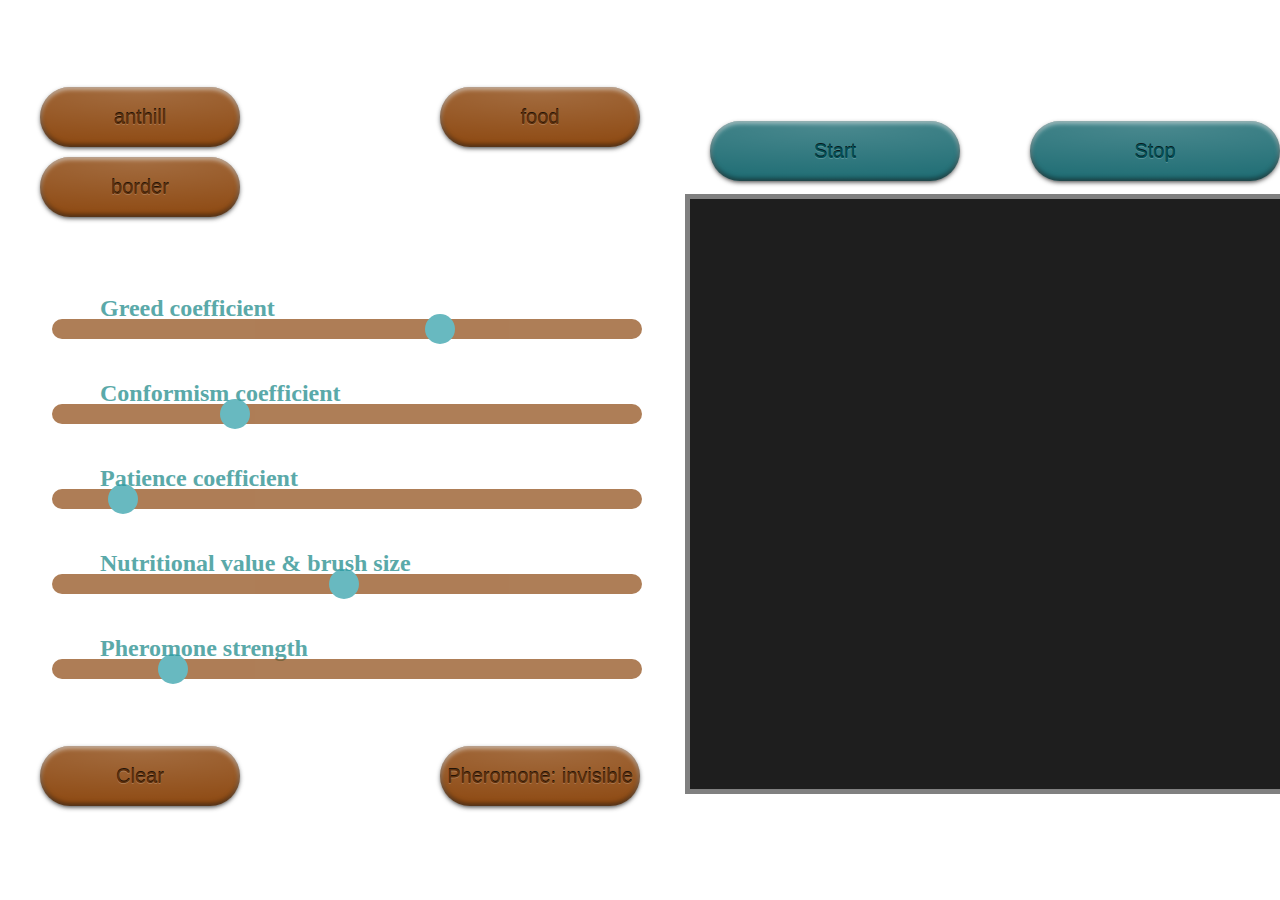
<file: html/antsIndex.html>
<!DOCTYPE html>
<html lang="en">
<head>
    <meta charset="UTF-8">
    <title>Ant algorithm</title>
    <link type="text/css" rel="stylesheet" href="../css/antsStyle.css">
</head>
<body>
<table>
    <tr>
        <td class="menu">
            <div class="options-container">
                <ul class="options-list">
                    <li class="option">
                        <button type="button" class="button-set-anthill">anthill</button>
                    </li>
                    <li class="option">
                        <button type="button" class="button-set-food">food</button>
                    </li>
                    <li class="option">
                        <button type="button" class="button-set-border">border</button>
                    </li>
                    <li class="li-width"></li>
                </ul>
            </div>
            <div class="properties">
                <div class="greed">
                    <p>Greed coefficient</p>
                    <label for="greed-slider"></label><input type="range" min="0" max="1.5" value="1" step="0.01"
                                                             class="slider" id="greed-slider">
                </div>
                <div class="conformism">
                    <p>Conformism coefficient</p>
                    <label for="conformism-slider"></label><input type="range" min="0" max="10" value="3" step="1"
                                                                  class="slider" id="conformism-slider">
                </div>
                <div class="patience">
                    <p>Patience coefficient</p>
                    <label for="patience-slider"></label><input type="range" min="0" max="10" value="1" step="0.01"
                                                                class="slider" id="patience-slider">
                </div>
                <div class="nutritional-value">
                    <p>Nutritional value & brush size</p>
                    <label for="nutritional-value-slider"></label><input type="range" min="1" max="100" value="50"
                                                                         step="1"
                                                                         class="slider" id="nutritional-value-slider">
                </div>
                <div class="pheromone-strength">
                    <p>Pheromone strength</p>
                    <label for="pheromoneStrength-slider"></label><input type="range" min="3" max="29.5" value="8"
                                                                         step="0.5"
                                                                         class="slider" id="pheromoneStrength-slider">
                </div>
            </div>
            <div class="clear-visibility-container">
                <ul>
                    <li class="clear">
                        <button type="button" class="button-clear">Clear</button>
                    </li>
                    <li class="visibility">
                        <button type="button" class="button-pheromone-visibility">Pheromone: invisible</button>
                    </li>
                    <li class="li-width"></li>
                </ul>
            </div>
        </td>
        <td class="display">
            <div class="start-stop-container">
                <ul class="start-stop-list">
                    <li class="start-stop">
                        <button type="button" class="button-start">Start</button>
                    </li>
                    <li class="start-stop">
                        <button type="button" class="button-stop">Stop</button>
                    </li>
                    <li class="li-width"></li>
                </ul>
            </div>
            <div class="frame">

            </div>
        </td>
    </tr>
</table>

<script type="module" src="../js/Ants/script.js"></script>
</body>
</html>
</file>
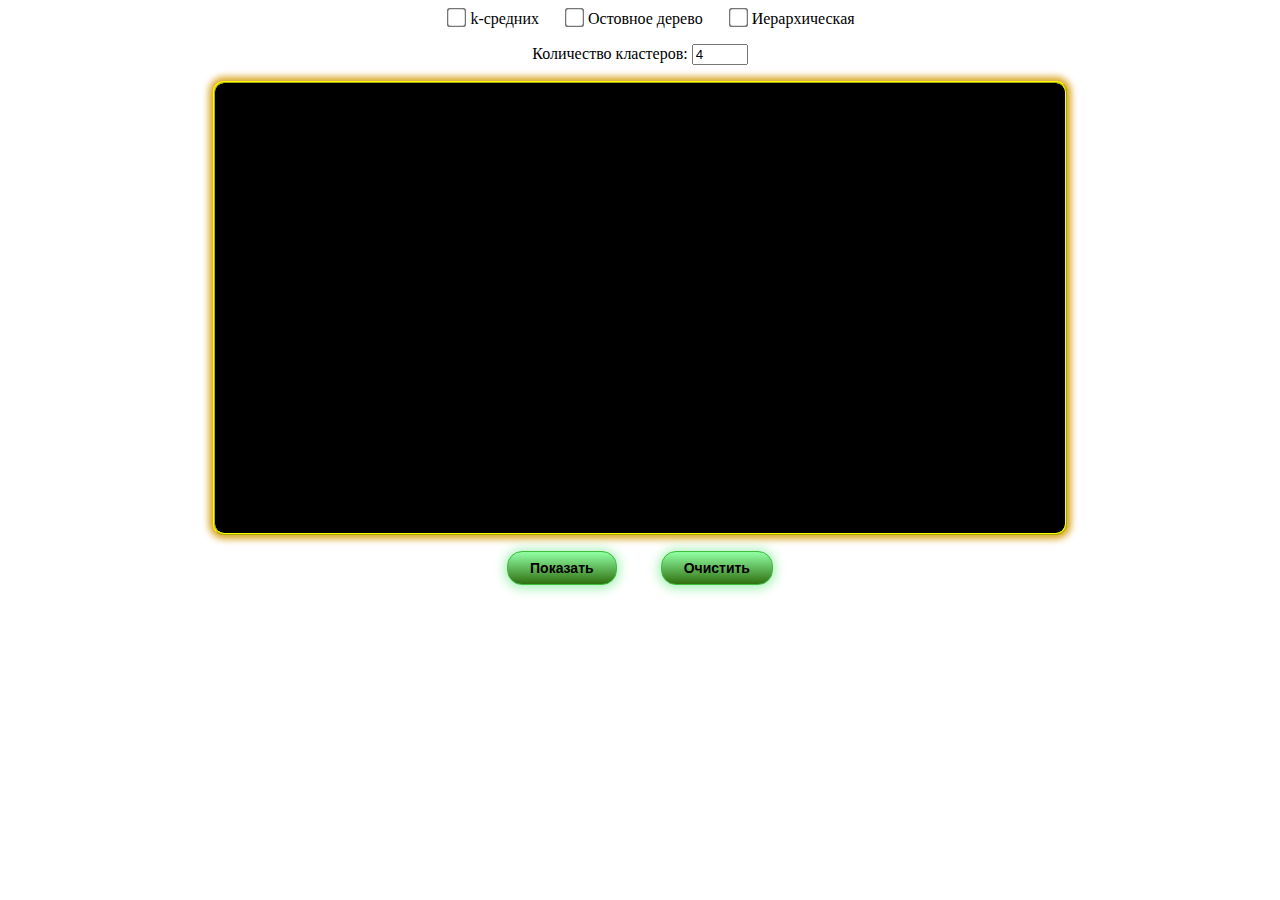
<file: html/clusteringIndex.html>
<html>
<head>
  <meta charset="UTF-8">
  <title>Кластеризация</title>
  <link rel="stylesheet" href="../css/clusteringStyle.css" type="text/css"/>

<script src="../js/variables.js"></script>
<script src="../js/draw.js"></script>
<script src="../js/clustering.js"></script>
<script></script>
</head>

<body onload="setCanvas()">
      <input type="checkbox" id="kmeans" class="check">
      <label for="kmeans">k-средних</label>
      <input type="checkbox" id="mst" class="check">
      <label for="mst">Остовное дерево</label>
      <input type="checkbox" id="hierarchical" class="check">
      <label for="mst">Иерархическая</label>
      <p>Количество кластеров: <input type="number" min="1" max="15" value="4" onKeyDown="return false" id="centroids"></p>
  <canvas width="850" height="450" id="myCanvas" onclick="circle(event)"></canvas>
  <p>
  <input type="button" class="btn" value="Показать" onclick="show()">
  <input type="button" class="btn" value="Очистить" onclick="clearCanvas()">
 </p>
</body>
</html>
</file>
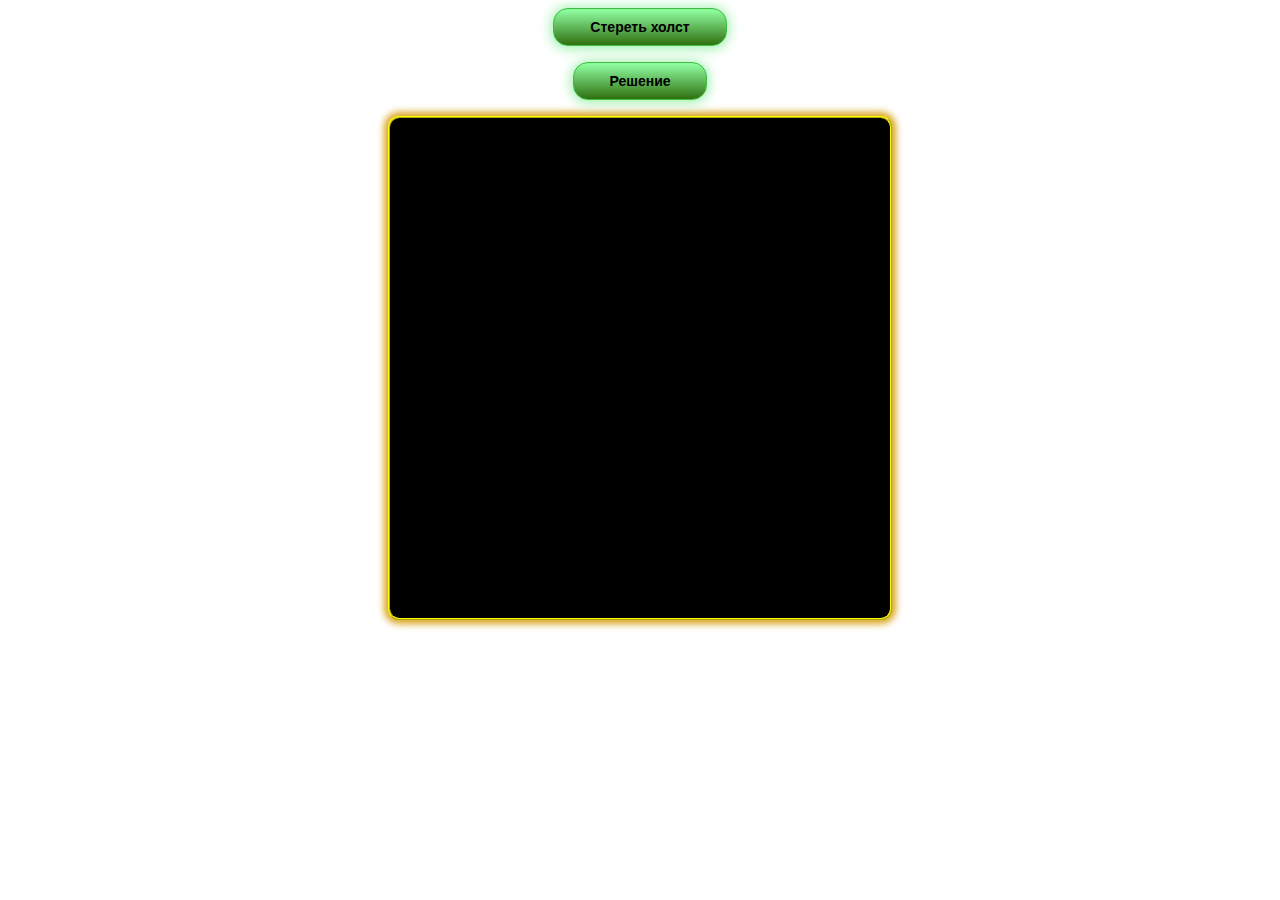
<file: html/geneticsIndex.html>
<html>
<head>
  <meta charset="UTF-8">
<title>Генетический алгоритм</title>
<link rel="stylesheet" href="../css/geneticsStyle.css" type="text/css"/>
<script src="../js/genetics/variables.js"></script>
<script src="../js/genetics/draw.js"></script>
<script src="../js/genetics/gen.js"></script>
</head>

<body onload="setCanvas()">
  <form>
    <p><input type="button" class="btn" value=" Стереть холст " onclick="clearCanvas()"></p>
    <p><input type="button" class="btn" value=" Решение " onclick="genalgo()"></p>
   </form>
  <canvas width="500" height="500" id="myCanvas" onclick="circle(event)"></canvas>

</body>
</html>
</file>
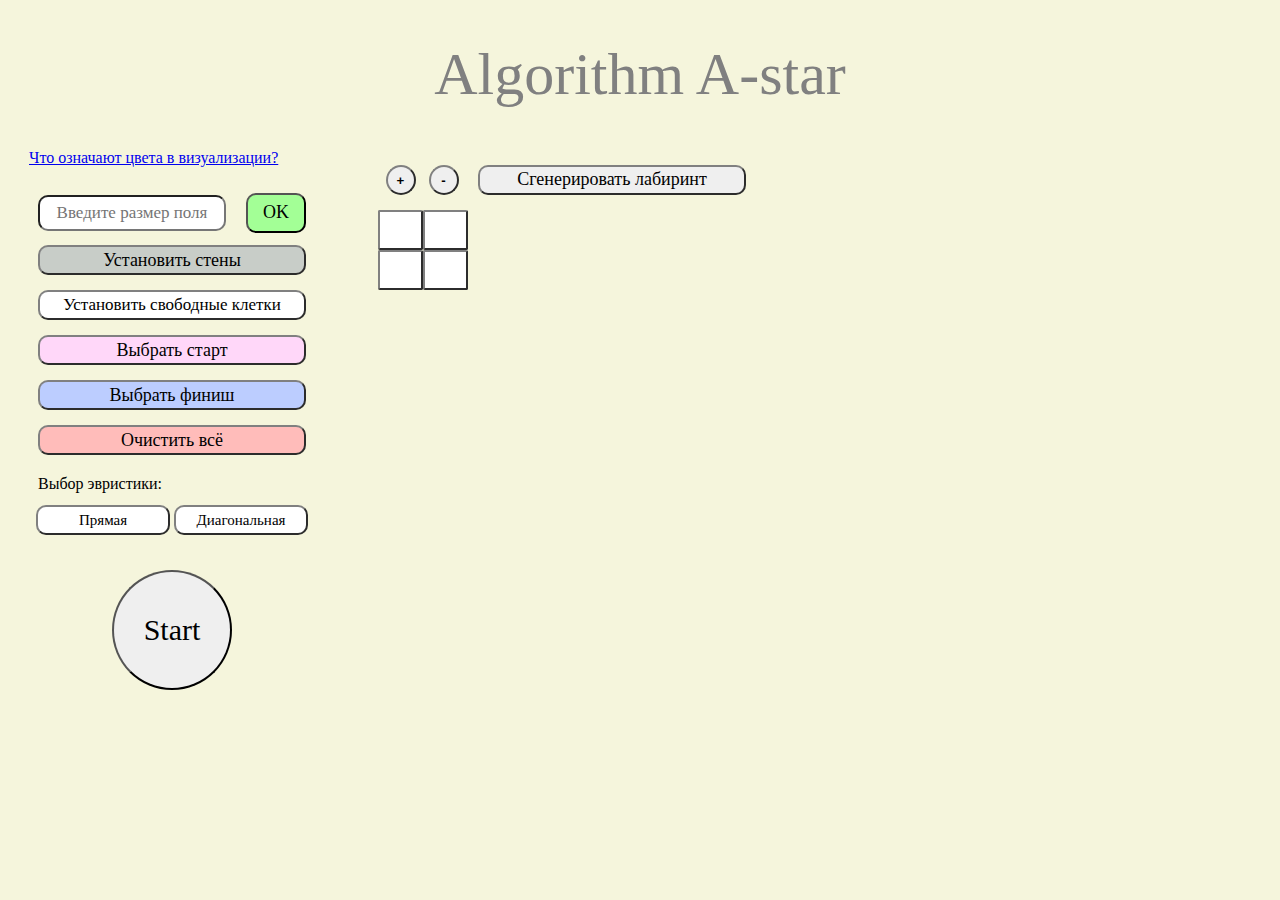
<file: a-star/src/testHTML.html>
<!doctype html>
<html lang="en" xmlns="http://www.w3.org/1999/html">
<head>
    <meta charset="UTF-8">
    <meta name="viewport"
          content="width=device-width, user-scalable=no, initial-scale=1.0, maximum-scale=1.0, minimum-scale=1.0">
    <meta http-equiv="X-UA-Compatible" content="ie=edge">
    <link rel="stylesheet" href="css/styles.css"/>
    <title>Algorithm A-star</title>
</head>
<body>
<h1>Algorithm A-star</h1>
<div>
    <span>
        <input id="plusSizeButton" type="button" value="+" title="Увеличить размер матрицы">
        <input id="minusSizeButton" type="button" value="-" title="Уменьшить размер матрицы">
    </span>
</div>
<div>
    <table id="tab">
        <tr>
            <td><input type="button" value="" class="cell"></td>
            <td><input type="button" value="" class="cell"></td>
        </tr>
        <tr>
            <td><input type="button" value="" class="cell"></td>
            <td><input type="button" value="" class="cell"></td>
        </tr>
    </table>
    <span>
        <input id="sizeSubmit" type="button" value="OK">
        <label for="sizeInput"></label><input id="sizeInput" type="text" placeholder="Введите размер поля">
        <input id="generateMaze" type="button" class="editButton" value="Сгенерировать лабиринт">
        <input type="button" class="editButton" id="reloadButton" value="Очистить всё">
        <input id="walls" class="editButton" type="button" value="Установить стены">
        <input id="start" type="button" class="editButton" value="Выбрать старт">
        <input id="finish" type="button" class="editButton" value="Выбрать финиш">
        <input id="free" type="button" class="editButton" value="Установить свободные клетки">
        <input id="startAlgorithm" type="button" class="editButton" value="Start">
        <input id="direct" type="button" value="Прямая" class="editButton">
        <input id="diagonal" type="button" value="Диагональная" class="editButton">
        <span id="heuristic">
            Выбор эвристики:
        </span>
        <a href="#" id="colorsMeaning">Что означают цвета в визуализации?</a>
        <script src="js/paintButtons.js"></script>
        <script src="js/resizeMatrix.js"></script>
        <script src="js/Algorithm.js"></script>
        <script>
            colorsMeaning.onclick = function () {
                alert("\nЧёрный - клетки, анализируемые на текущей итерации\n\nФиолетовый - клетки, рассматриваемые в качестве " +
                    "потенциального кратчайшего маршрута\n\nРозовый - клетки, входящие в кратчайший марштур");
            }
        </script>
    </span>
</div>
</body>
</html>
</file>
<file: css/antsStyle.css>
body, html {
    height: 100%;
    margin: 0;
    padding: 0;
}

body {
    background-image: url("https://img3.badfon.ru/wallpaper/big/6/f3/muravi-priroda-makro.jpg");
    background-size: cover;
    margin: 0;
    overflow: auto;
    user-select: none;
}

table {
    border-spacing: 0;
    border-collapse: collapse;
    height: 100%;
}

td {
    padding: 0;
}

.menu{
    width: 60%;
    padding-right: 30px;
}

.options-container, .start-stop-container, .clear-visibility-container{
    width: 100%;
    display: block;
}

.clear-visibility-container{
    margin-top: 40px;
}

ul {
    margin: 0;
    text-align: justify;
}

li {
    display: inline-block;
}

.li-width {
    width: 100%;
    height: 0;
    visibility: hidden;
}

.display{
    width: 40%;
}

.button-stop, .button-start {
    width: 250px;
    background: rgb(28, 107, 114) radial-gradient(150% 100% at 50% 5px, rgba(255, 255, 255, .2), rgba(0, 0, 0, 0));
    color: rgb(0, 79, 86);
}

button {
    display: inline-block;
    height: 60px;
    width: 200px;

    line-height: 50px;
    font-size: 20px;
    text-align: center;

    text-shadow: 0 1px rgba(255, 255, 255, .2), 0 -1px rgba(0, 0, 0, .8);
    border: none;
    border-radius: 100px;
    outline: none;

    box-shadow: inset rgba(0, 0, 0, .6) 0 -2px 5px, inset rgba(252, 255, 255, .7) 0 2px 5px, rgba(0, 0, 0, .8) 0 2px 5px -1px;
    margin-top: 10px;
}

.option > button, .button-clear, .button-pheromone-visibility {
    background: rgb(140, 71, 15) radial-gradient(150% 100% at 50% 5px, rgba(255, 255, 255, .2), rgba(0, 0, 0, 0));
    color: rgb(93, 47, 10);
}

.properties {
    margin-left: 50px;
    margin-top: 60px;
}

.properties p {
    height: 22px;
    color: rgb(90, 169, 169);
    margin: 24px 0 0 50px;
    font-size: 24px;
    font-weight: bold;
    font-family: "Times New Roman", serif;
}

.slider {
    -webkit-appearance: none;
    border-radius: 15px;
    margin-bottom: 17px;
    height: 20px;
    width: 100%;
    background: rgb(140, 71, 15);
    outline: none;
    opacity: 0.7;
    -webkit-transition: .2s;
    transition: opacity .2s;
}

.slider::-webkit-slider-thumb {
    -webkit-appearance: none;
    border-radius: 100%;
    appearance: none;
    width: 30px;
    height: 30px;
    background: rgb(41, 156, 166);
    cursor: pointer;
}

.slider:hover {
    opacity: 1;
}

button:hover {
    opacity: 0.7;
}

button:active{
    opacity: 0.5;
}

.frame {
    position: relative;
    margin-left: 20px;

    background-color: rgba(30, 30, 30, 1);
    width: 590px;
    height: 590px;
}

.frame > canvas{
    position: absolute;
    margin-left: -5px;
    margin-top: -5px;
    z-index: 0;
}

.frame .frontend-canvas{
    z-index: 1;
}
</file>
<file: css/clusteringStyle.css>
body 
{
    background-image: url('https://neg.by/upload/iblock/fee/mjjhztehdrba9wj2y5alo8bw4vl78bfc.jpg');
    background-size: cover;
    background-repeat: no-repeat;
    background-attachment: fixed;
    text-align: center;
    vertical-align: middle;
}

.btn
{
    transition: 1s;
    box-shadow: 0px 1px 12px 2px #9ef0ae;
    background:linear-gradient(to bottom, #8cfa9d 5%, #307010 100%);
    background-color:#8cfa9d;
    border-radius:15px;
    border:1px solid #3ebd3e;
    color:#000000;
    font-size:14px;
    font-weight:bold;
    padding: 8px 22px;
    margin-left: 20px;
    margin-right: 20px;
    position: relative;
}

.btn:hover
{
    transition: 1s;
    box-shadow: 0px 1px 12px 8px #9ff0ae;
    background:linear-gradient(to bottom, #8eff0d 5%, #097910 100%);
    cursor:pointer;
}


canvas
{
    background: #000000;
    margin: 0 auto;
    border: 2px ridge yellow;
    border-radius: 11px;
    box-shadow: 0px 0px 7px 4px goldenrod;
    cursor: crosshair;
}

input[type=checkbox] 
{
    transform: scale(1.5);
    margin-left: 25px;
    accent-color:rgb(54, 155, 54);
}
</file>
<file: css/geneticsStyle.css>
body 
{
background-image: url('https://neg.by/upload/iblock/fee/mjjhztehdrba9wj2y5alo8bw4vl78bfc.jpg');
background-size: cover;
background-repeat: no-repeat;
background-attachment: fixed;
text-align: center;
vertical-align: middle;
}

.btn
{
transition: 1s;
box-shadow: 0px 1px 12px 2px #9ef0ae;
background:linear-gradient(to bottom, #8cfa9d 5%, #307010 100%);
background-color:#8cfa9d;
border-radius:15px;
border:1px solid #3ebd3e;
color:#000000;
font-size:14px;
font-weight:bold;
padding:10px 32px;
}

.btn:hover
{
transition: 1s;
box-shadow: 0px 1px 12px 8px #9ff0ae;
background:linear-gradient(to bottom, #8eff0d 5%, #097910 100%);
cursor:pointer;
}

canvas
{
background: #000000;
display: block;
margin: 0 auto;
border: 2px ridge yellow;
border-radius: 11px;
box-shadow: 0px 0px 7px 4px goldenrod;
cursor: pointer;
}
</file>
<file: a-star/src/css/styles.css>
body {
    background-color: beige;
}

h1 {
    position: center;
    font-family: "brad", serif;
    font-weight: unset;
    color: grey;
    text-align: center;
    font-size: 60px;
}

#tab {
    top: 210px;
    margin-left: 370px;
    position: absolute;
    border-collapse: collapse;
}

td {
    background-color: beige;
    width: 40px;
    height: 0;
    padding: 0;
}

#plusSizeButton {
    position: absolute;
    width: 30px;
    height: 30px;
    font-weight: bold;
    border-radius: 30px;
    border-color: grey;
    text-align: center;
    margin-bottom: 10px;
    margin-left: 377.5px;
    top: 165px
}

#minusSizeButton {
    position: absolute;
    width: 30px;
    font-weight: bold;
    height: 30px;
    border-radius: 30px;
    border-color: grey;
    text-align: center;
    margin-left: 420.5px;
    top: 165px
}

.cell {
    border-color: grey;
    width: 45px;
    height: 40px;
    text-align: center;
    background-color: white;
    border-radius: 2px;
}

#sizeInput {
    top: 195px;
    margin-left: 30px;
    position: absolute;
    text-align: center;
    font-family: "Comic Sans MS", serif;
    font-size: 17px;
    width: 180px;
    height: 30px;
    border-radius: 10px;
}

#sizeInput:hover {
    cursor: unset;
}

#sizeSubmit {
    position: absolute;
    text-align: center;
    border-radius: 10px;
    font-family: "Comic Sans MS", serif;
    font-size: 18px;
    height: 40px;
    background-color: #a3ff96;
    width: 60px;
    margin-top: 20.1px;
    top: 172.5px;
    bottom: 10px;
    margin-left: 238px;
}

.cell:hover {
    cursor: unset;
}

.editButton {
    position: absolute;
    text-align: center;
    border-radius: 10px;
    font-family: "Comic Sans MS", serif;
    border-color: grey;
    font-size: 18px;
    width: 268px;
    height: 30px;
    margin-left: 30px;
    background-color: white;
    top: 10px
}

#reloadButton {
    top: 425px;
    background-color: #ffbcba;
}

#walls {
    top: 245px;
    background-color: #c8cdc8;
}

#free {
    background-color: white;
    top: 290px;
    font-size: 17px;
}

#start {
    top: 335px;
    background-color: #ffd7f9;
}

#finish {
    top: 380px;
    background-color: #bccdff;
}

#startAlgorithm {
    top: 570px;
    height: 120px;
    width: 120px;
    border-radius: 100px;
    border-color: black;
    font-size: 30px;
    margin-left: 104px;
    background-color: #efefef;
}

#generateMaze {
    background-color: #efefef;
    top: 164.5px;
    margin-left: 470px;
}

#colorsMeaning {;
    margin-left: 21px;
    font-family: "Comic Sans MS", serif;
}

#direct {
    top: 505px;
    position: absolute;
    text-align: center;
    width: 134px;
    font-size: 15px;
    margin-left: 28px;
}

#diagonal {
    font-size: 15px;
    width: 134px;
    position: absolute;
    text-align: center;
    margin-left: 166px;
    top: 505px;
}

#heuristic {
    position: absolute;
    top: 475px;
    font-family: "Comic Sans MS", serif;
    margin-left: 30px;
}
</file>
